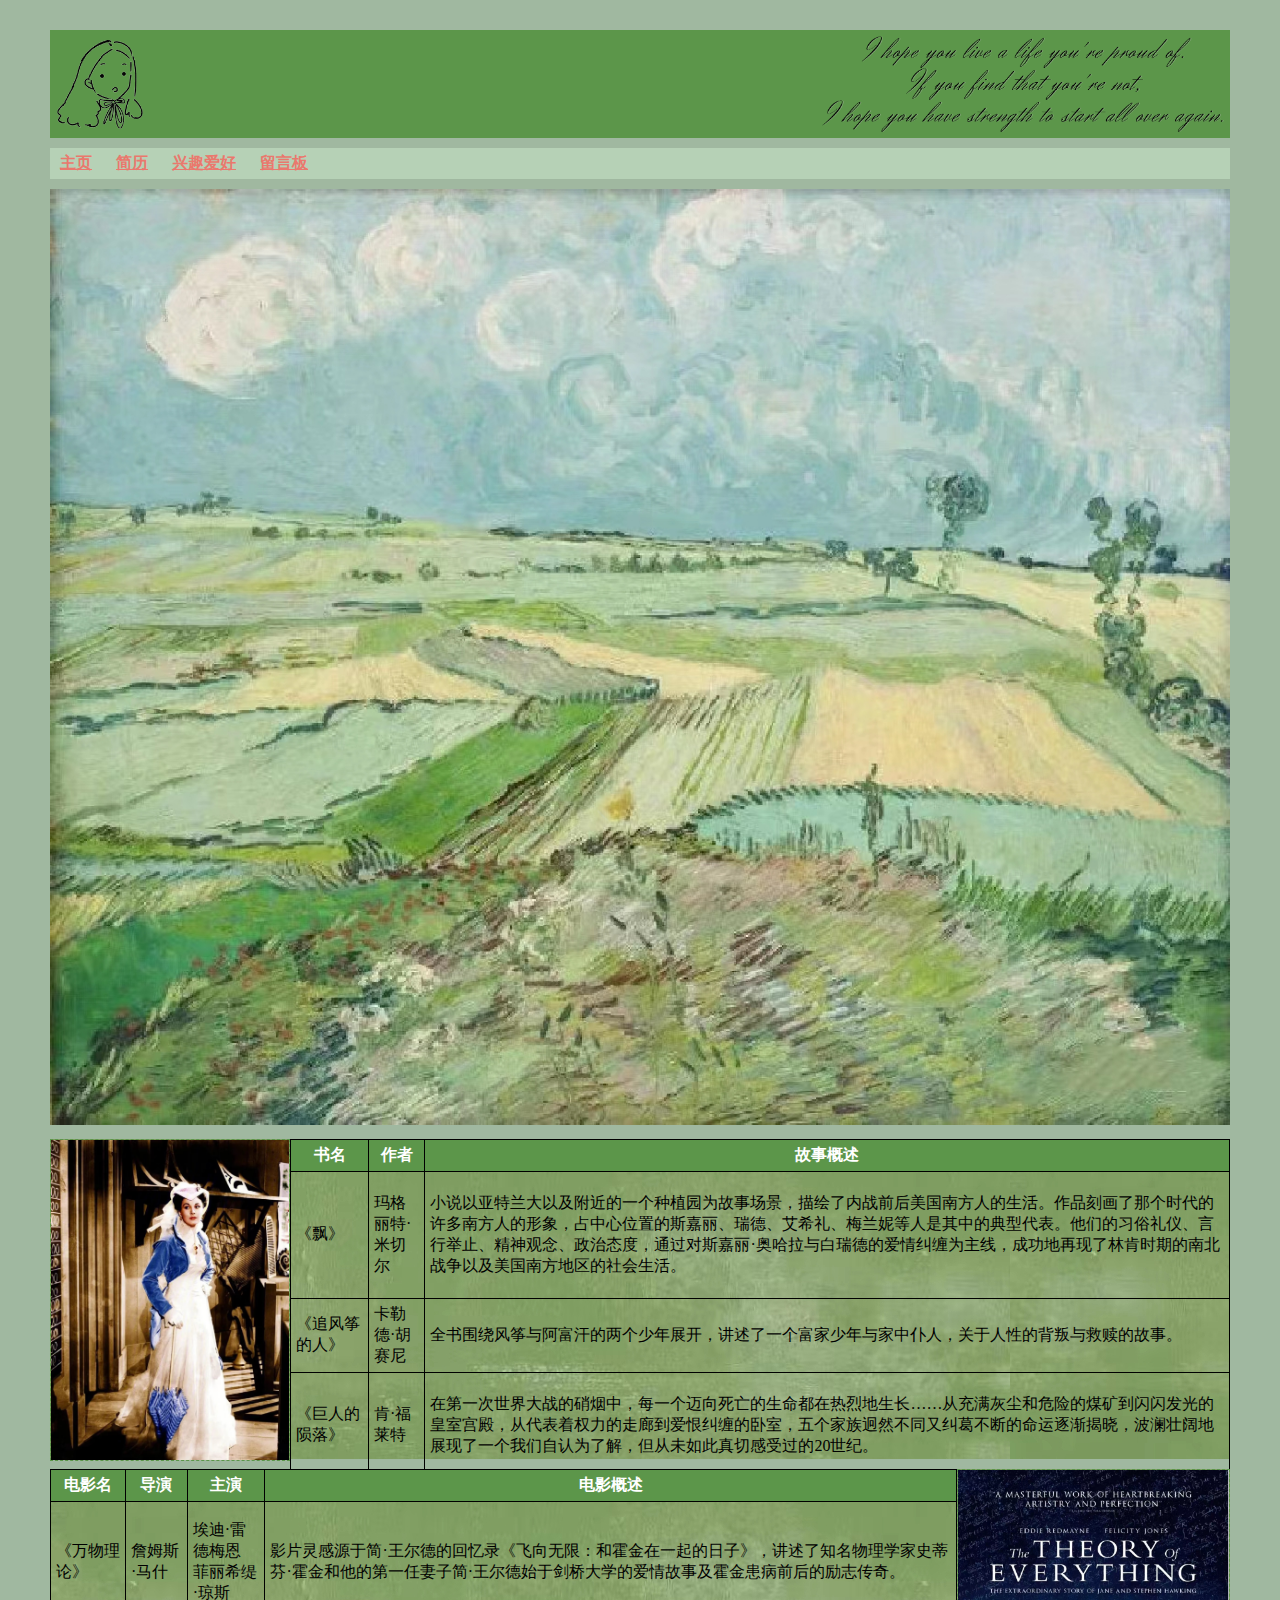
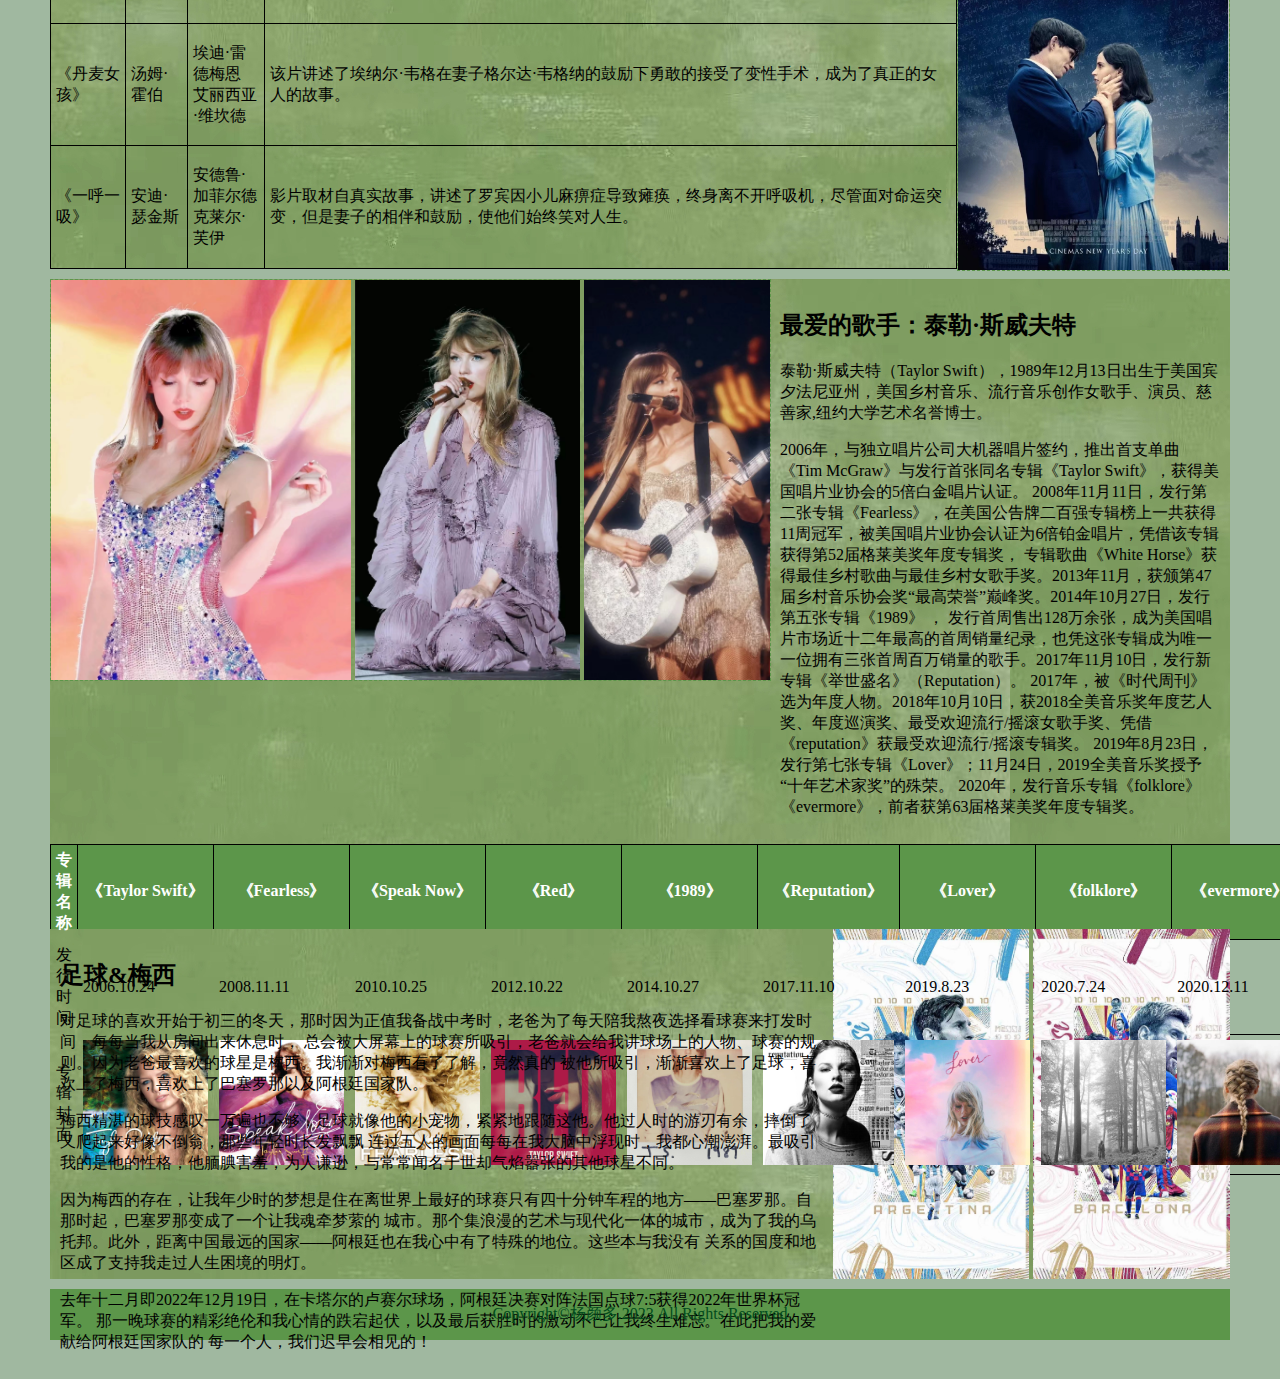
<file: hobbies.html>
<!DOCTYPE html>
<html lang="en">
<head>
    <meta charset="UTF-8">
    <meta http-equiv="X-UA-Compatible" content="IE=edge">
    <meta name="viewport" content="width=device-width, initial-scale=1.0">
    <title>兴趣爱好</title>
    <link rel="stylesheet" href="./CSS/hobbies.css">
</head>
<body>
    <!-- 可以通过左边的大纲视图查看文档结构，选择按位置查看 -->
    <!-- 页眉区header,用html5 -->
    <header class="top">
        <img id="headerlogo" src="./images/headerlogo.png" 
        alt="little girl image">
        <!-- 这是页眉区左边的那个小女孩头像 -->
        <img id="headerslogan" src="./images/headersloganblack.png"
        alt="a sentence from a movie">
        <!-- 这是页眉区右边那个名言的图片 -->
    </header>
    <!-- end of header -->
    <nav><!-- 导航区 -->
        <ul>
        <!-- 使用无序列表元素来放置导航文字 -->
            <li><a href="./index.html">主页</a></li>
            <li><a href="./resume.html">简历</a></li>
            <li><a href="./hobbies.html">兴趣爱好</a></li>
            <li><a href="./messageBoard.html">留言板</a></li>
        </ul>
    </nav>
    <!-- end of nav -->
    <div id="container1">
        <!-- 1号内容区container1,用来放艺术画作 -->
        <img id="cont1" src="./images/plain.jpg" alt="梵高的田野画作">
    </div>
    <!-- end of container1 -->
    <div id="container2">
        <!-- 2号内容区container2,有关喜欢的书。内部有两个子盒子，一个用来放图片，一个用来放表格 -->
        <section id="cont2_1">
            <img id="cont2" src="./images/斯嘉丽.jpg" alt="飘中的斯嘉丽">
        </section>
        <!-- end of cont2_1 -->
        <div id="cont2_2">
            <table id="cont2">
                <thead>
                    <th>书名</th>
                    <th>作者</th>
                    <th>故事概述</th>
                </thead>
                <tbody>
                    <tr>
                        <td>《飘》</td>
                        <td>玛格丽特·米切尔</td>
                        <td><p>小说以亚特兰大以及附近的一个种植园为故事场景，描绘了内战前后美国南方人的生活。作品刻画了那个时代的许多南方人的形象，占中心位置的斯嘉丽、瑞德、艾希礼、梅兰妮等人是其中的典型代表。他们的习俗礼仪、言行举止、精神观念、政治态度，通过对斯嘉丽·奥哈拉与白瑞德的爱情纠缠为主线，成功地再现了林肯时期的南北战争以及美国南方地区的社会生活。</p></td>
                    </tr>
                    <tr>
                        <td>《追风筝的人》</td>
                        <td>卡勒德·胡赛尼</td>
                        <td><p>全书围绕风筝与阿富汗的两个少年展开，讲述了一个富家少年与家中仆人，关于人性的背叛与救赎的故事。</p></td>
                    </tr>
                    <tr>
                        <td>《巨人的陨落》</td>
                        <td>肯·福莱特</td>
                        <td><p>在第一次世界大战的硝烟中，每一个迈向死亡的生命都在热烈地生长……从充满灰尘和危险的煤矿到闪闪发光的皇室宫殿，从代表着权力的走廊到爱恨纠缠的卧室，五个家族迥然不同又纠葛不断的命运逐渐揭晓，波澜壮阔地展现了一个我们自认为了解，但从未如此真切感受过的20世纪。</p></td>
                    </tr>
                </tbody>
            </table>
        </div>
        <!-- end of cont2_2 -->
    </div>
    <!-- end of container2 -->
    <div id="container3">
        <!-- 3号内容区container3,用来放喜欢的电影。内部有两个子盒子，一个用来放图片，一个用来放表格 -->
        <section id="cont3_2">
            <img id="cont3" src="./images/万物理论.jpg" alt="万物理论海报">
        </section>
        <!-- end of cont3_2 -->
        <div id="cont3_1">
            <table id="cont3">
                <thead>
                    <th>电影名</th>
                    <th>导演</th>
                    <th>主演</th>
                    <th>电影概述</th>
                </thead>
                <tbody>
                    <tr>
                        <td>《万物理论》</td>
                        <td>詹姆斯·马什</td>
                        <td>埃迪·雷德梅恩<br>菲丽希缇·琼斯</td>
                        <td><p>影片灵感源于简·王尔德的回忆录《飞向无限：和霍金在一起的日子》，讲述了知名物理学家史蒂芬·霍金和他的第一任妻子简·王尔德始于剑桥大学的爱情故事及霍金患病前后的励志传奇。</p></td>
                    </tr>
                    <tr>
                        <td>《丹麦女孩》</td>
                        <td>汤姆·霍伯</td>
                        <td>埃迪·雷德梅恩<br>艾丽西亚·维坎德</td>
                        <td><p>该片讲述了埃纳尔·韦格在妻子格尔达·韦格纳的鼓励下勇敢的接受了变性手术，成为了真正的女人的故事。</p></td>
                    </tr>
                    <tr>
                        <td>《一呼一吸》</td>
                        <td>安迪·瑟金斯</td>
                        <td>安德鲁·加菲尔德<br>克莱尔·芙伊</td>
                        <td><p>影片取材自真实故事，讲述了罗宾因小儿麻痹症导致瘫痪，终身离不开呼吸机，尽管面对命运突变，但是妻子的相伴和鼓励，使他们始终笑对人生。</p></td>
                    </tr>
                </tbody>
            </table>
        </div>
        <!-- end of cont3_! -->
    </div>
    <!-- end of container3 -->
    <div id="container4">
        <!-- 4号区域，用来放喜好的歌手。内部有两个子盒子和一个表格，一个用来放图片，一个用来写介绍文字 -->
        <section id="cont4_1">
            <img src="./images/ts1.jpg" alt="" class="cont4">
            <img src="./images/ts2.jpg" alt="" class="cont4">
            <img src="./images/ts3.jpg" alt="" class="cont4">
        </section>
        <!-- end of cont4_1 -->
        <section id="cont4_2">
            <article>
                <h2>最爱的歌手：泰勒·斯威夫特</h2>
                <p>泰勒·斯威夫特（Taylor Swift），1989年12月13日出生于美国宾夕法尼亚州，美国乡村音乐、流行音乐创作女歌手、演员、慈善家,纽约大学艺术名誉博士。</p>
                <p>
                    2006年，与独立唱片公司大机器唱片签约，推出首支单曲《Tim McGraw》与发行首张同名专辑《Taylor Swift》，获得美国唱片业协会的5倍白金唱片认证。
                    2008年11月11日，发行第二张专辑《Fearless》，在美国公告牌二百强专辑榜上一共获得11周冠军，被美国唱片业协会认证为6倍铂金唱片，凭借该专辑获得第52届格莱美奖年度专辑奖，
                    专辑歌曲《White Horse》获得最佳乡村歌曲与最佳乡村女歌手奖。2013年11月，获颁第47届乡村音乐协会奖“最高荣誉”巅峰奖。2014年10月27日，发行第五张专辑《1989》 ，
                    发行首周售出128万余张，成为美国唱片市场近十二年最高的首周销量纪录，也凭这张专辑成为唯一一位拥有三张首周百万销量的歌手。2017年11月10日，发行新专辑《举世盛名》（Reputation）。
                    2017年，被《时代周刊》选为年度人物。2018年10月10日，获2018全美音乐奖年度艺人奖、年度巡演奖、最受欢迎流行/摇滚女歌手奖、凭借《reputation》获最受欢迎流行/摇滚专辑奖。
                    2019年8月23日，发行第七张专辑《Lover》；11月24日，2019全美音乐奖授予“十年艺术家奖”的殊荣。
                    2020年，发行音乐专辑《folklore》《evermore》，前者获第63届格莱美奖年度专辑奖。
                </p>
            </article>
        </section>
        <!-- end of cont4_2 -->
        <table id="cont4">
            <thead>
                <th>专辑名称</th>
                <th>《Taylor Swift》</th>
                <th>《Fearless》</th>
                <th>《Speak Now》</th>
                <th>《Red》</th>
                <th>《1989》</th>
                <th>《Reputation》</th>
                <th>《Lover》</th>
                <th>《folklore》</th>
                <th>《evermore》</th>
                <th>《midnights》</th>
            </thead>
            <tbody>
                <tr>
                    <td>发行时间</td>
                    <td>2006.10.24</td>
                    <td>2008.11.11</td>
                    <td>2010.10.25</td>
                    <td>2012.10.22</td>
                    <td>2014.10.27</td>
                    <td>2017.11.10</td>
                    <td>2019.8.23</td>
                    <td>2020.7.24</td>
                    <td>2020.12.11</td>
                    <td>2022.10.21</td>
                </tr>
                <tr>
                    <td>专辑封面</td>
                    <td><img class="cont4_2" src="./images/taylorswift.jpg" alt=""></td>
                    <td><img class="cont4_2" src="./images/speaknow.jpg" alt=""></td>
                    <td><img class="cont4_2" src="./images/fearless.jpg" alt=""></td>
                    <td><img class="cont4_2" src="./images/red.jpg" alt=""></td>
                    <td><img class="cont4_2" src="./images/1989.jpg" alt=""></td>
                    <td><img class="cont4_2" src="./images/reputation.jpg" alt=""></td>
                    <td><img class="cont4_2" src="./images/lover.jpg" alt=""></td>
                    <td><img class="cont4_2" src="./images/folklore.jpg" alt=""></td>
                    <td><img class="cont4_2" src="./images/evermore.jpg" alt=""></td>
                    <td><img class="cont4_2" src="./images/midnights.jpg" alt=""></td>
                </tr>
            </tbody>
        </table>
    </div>
    <!-- end of container4 -->
    <div id="container5">
        <!-- 5号区域，用来放足球。其中有两个子盒子，一个用来放图片，一个用来放文字 -->
        <section id="cont5_1">
            <img class="cont5" src="./images/MessiArgentina.jpg" alt="阿根廷队的梅西">
            <img class="cont5" src="./images/Messibarca.jpg" alt="巴塞罗那队的梅西">
        </section>
        <!-- end of cont5_1 -->
        <section id="cont5_2">
            <h2>足球&梅西</h2>
            <p>
                对足球的喜欢开始于初三的冬天，那时因为正值我备战中考时，老爸为了每天陪我熬夜选择看球赛来打发时间，每每当我从房间出来休息时，
                总会被大屏幕上的球赛所吸引，老爸就会给我讲球场上的人物、球赛的规则。因为老爸最喜欢的球星是梅西。我渐渐对梅西有了了解，竟然真的
                被他所吸引，渐渐喜欢上了足球，喜欢上了梅西，喜欢上了巴塞罗那以及阿根廷国家队。
            </p>
            <p>
                梅西精湛的球技感叹一万遍也不够，足球就像他的小宠物，紧紧地跟随这他。他过人时的游刃有余，摔倒了又爬起来好像不倒翁，那些年轻时长发飘飘
                连过五人的画面每每在我大脑中浮现时，我都心潮澎湃。最吸引我的是他的性格，他腼腆害羞，为人谦逊，与常常闻名于世却气焰嚣张的其他球星不同。
            </p>
            <p>
                因为梅西的存在，让我年少时的梦想是住在离世界上最好的球赛只有四十分钟车程的地方——巴塞罗那。自那时起，巴塞罗那变成了一个让我魂牵梦萦的
                城市。那个集浪漫的艺术与现代化一体的城市，成为了我的乌托邦。此外，距离中国最远的国家——阿根廷也在我心中有了特殊的地位。这些本与我没有
                关系的国度和地区成了支持我走过人生困境的明灯。
            </p>
            <p>
                去年十二月即2022年12月19日，在卡塔尔的卢赛尔球场，阿根廷决赛对阵法国点球7:5获得2022年世界杯冠军。
                那一晚球赛的精彩绝伦和我心情的跌宕起伏，以及最后获胜时的激动不已让我终生难忘。在此把我的爱献给阿根廷国家队的
                每一个人，我们迟早会相见的！
            </p>
        </section>
        <!-- end of cont5_2 -->
    </div>
    <!-- end of contaienr5 -->
    <footer>
        Copyright&copy;杨颜多.2023 All Rights Reserved
    </footer>
    <!-- end of footer -->
</body>
</html>
</file>
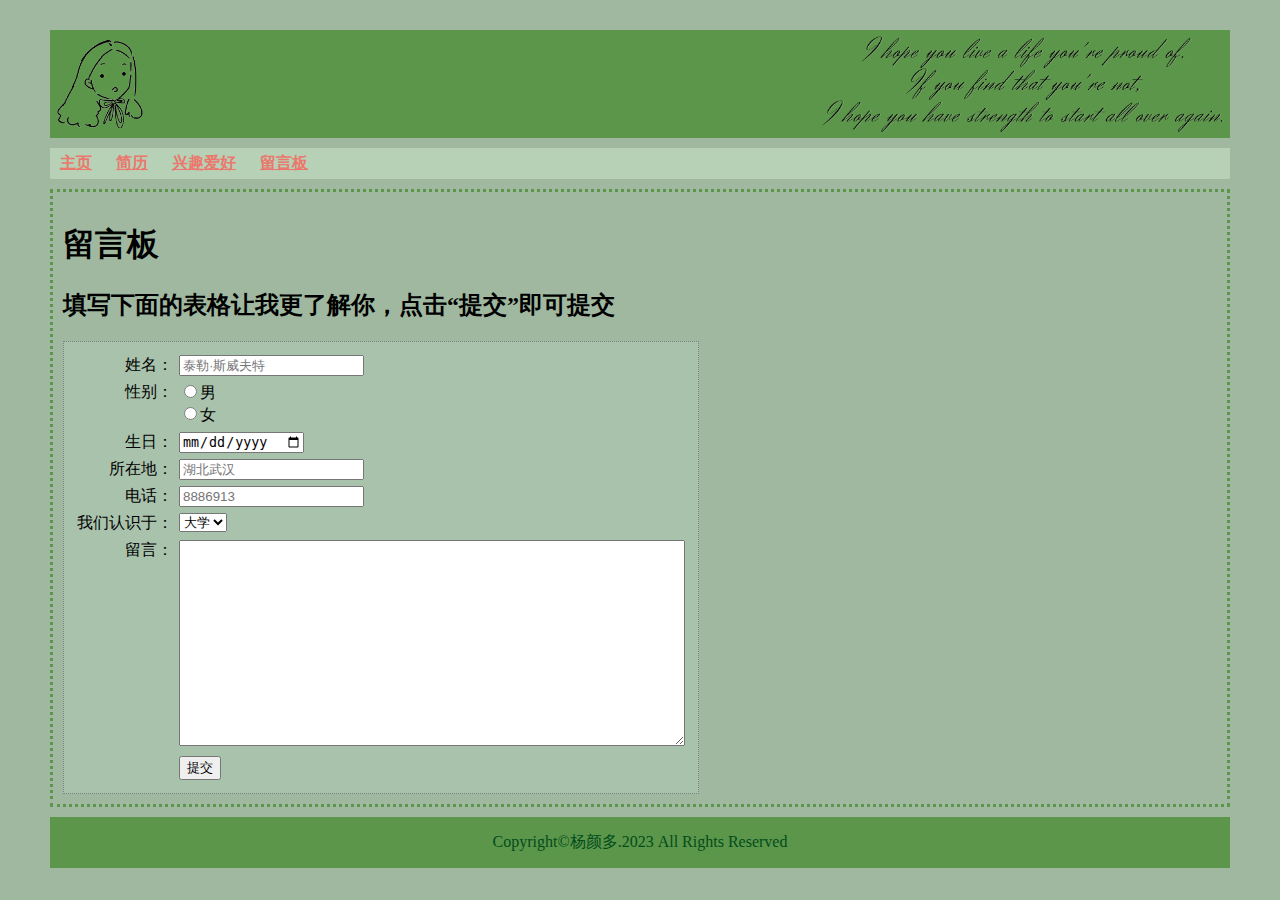
<file: messageBoard.html>
<!DOCTYPE html>
<html lang="en">
<head>
    <meta charset="UTF-8">
    <meta http-equiv="X-UA-Compatible" content="IE=edge">
    <meta name="viewport" content="width=device-width, initial-scale=1.0">
    <title>留言板</title>
    <link rel="stylesheet" href="./CSS/messageBoard.css">
</head>
<body>
    <!-- 可以通过左边的大纲视图查看文档结构，选择按位置查看 -->
    <!-- 页眉区header,用html5 -->
    <header class="top">
        <img id="headerlogo" src="./images/headerlogo.png" 
        alt="little girl image">
        <!-- 这是页眉区左边的那个小女孩头像 -->
        <img id="headerslogan" src="./images/headersloganblack.png"
        alt="a sentence from a movie">
        <!-- 这是页眉区右边那个名言的图片 -->
    </header>
    <!-- end of header -->
    <nav><!-- 导航区 -->
        <ul>
            <li><a href="./index.html">主页</a></li>
            <li><a href="./resume.html">简历</a></li>
            <li><a href="./hobbies.html">兴趣爱好</a></li>
            <li><a href="./messageBoard.html">留言板</a></li>
        </ul>
    </nav>
    <!-- end of nav -->
    <div id="main">
        <!-- 主区域main,里面主要是由一个表单 -->
        <h1>留言板</h1>
        <h2>填写下面的表格让我更了解你，点击“提交”即可提交</h2>
        <form action="" method="post">
            <div class="tableRow">
                <p>姓名：</p>
                <p> <input type="text" name="name" value="" placeholder="泰勒·斯威夫特" required> </p>
            </div>
            <div class="tableRow">
                <p>性别：</p>
                <p>
                    <input type="radio" name="sex" id="sex">男<br>
                    <input type="radio" name="sex" id="sex">女
                </p>
            </div>
            <div class="tableRow">
                <p>生日：</p>
                <p><input type="date" name="birthday" id="birthday"></p>
            </div>
            <div class="tableRow">
                <p>所在地：</p>
                <p><input type="text" name="location" id="location" placeholder="湖北武汉"></p>
            </div>
            <div class="tableRow">
                <p>电话：</p>
                <p><input type="tel" name="phoneNumber" id="phoneNumber" placeholder="8886913"></p>
            </div>
            <div class="tableRow">
                <p>我们认识于：</p>
                <p>
                    <select name="where we first met">
                        <option value="colleage">大学</option>
                        <option value="highschool">高中</option>
                        <option value="mmiddleschool">初中</option>
                        <option value="primaryschool">小学</option>
                    </select>
                </p>
            </div>
            <div class="tableRow">
                <p>留言：</p>
                <p><textarea name="comments"></textarea></p>
            </div>
            <div class="tableRow">
                <p></p>
                <p> <input type="submit" value="提交"> </p>
            </div>
        </form>
        <!-- end of form -->
    </div>
    <!-- end of main -->
    <footer>
        Copyright&copy;杨颜多.2023 All Rights Reserved
    </footer>
    <!-- end of footer -->
</body>
</html>
</file>
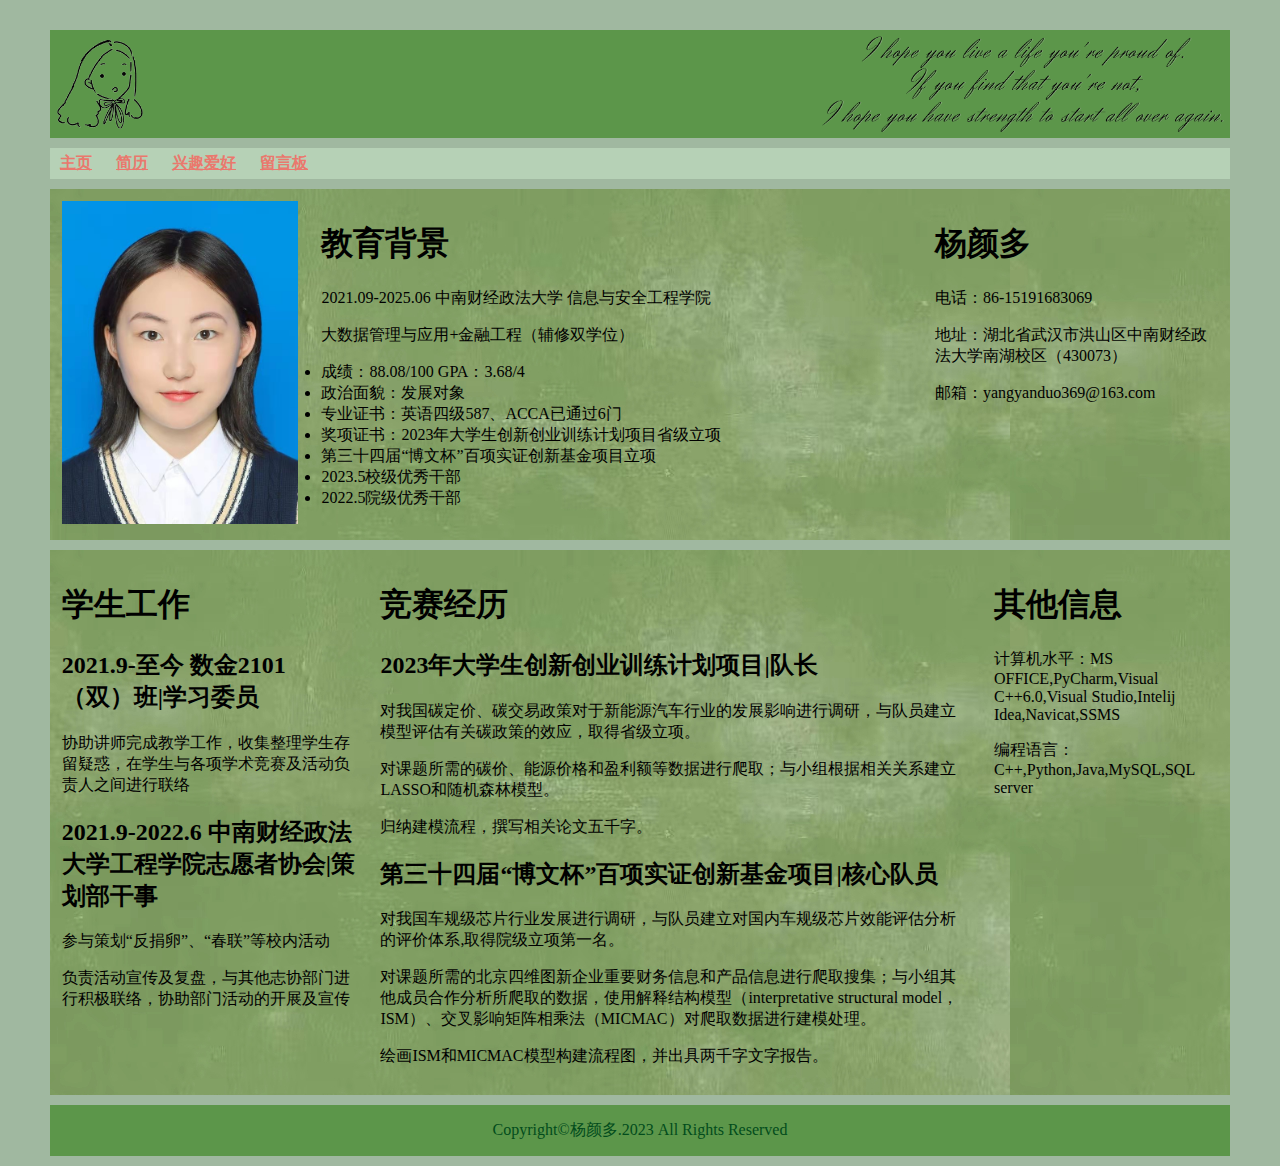
<file: resume.html>
<!DOCTYPE html>
<html lang="en">
<head>
    <meta charset="UTF-8">
    <meta http-equiv="X-UA-Compatible" content="IE=edge">
    <meta name="viewport" content="width=device-width, initial-scale=1.0">
    <title>简历</title>
    <link rel="stylesheet" href="./CSS/resume.css">
</head>
<body>
    <!-- 可以通过左边的大纲视图查看文档结构，选择按位置查看 -->
    <!-- 页眉区header,用html5 -->
    <header class="top">
        <img id="headerlogo" src="./images/headerlogo.png" 
        alt="little girl image">
        <!-- 这是页眉区左边的那个小女孩头像 -->
        <img id="headerslogan" src="./images/headersloganblack.png"
        alt="a sentence from a movie">
        <!-- 这是页眉区右边那个名言的图片 -->
    </header>
    <!-- end of header -->
    <nav><!-- 导航 -->
        <ul><!-- 使用无序列表元素来放置导航文字 -->
            <li><a href="./index.html">主页</a></li>
            <li><a href="./resume.html">简历</a></li>
            <li><a href="./hobbies.html">兴趣爱好</a></li>
            <li><a href="./messageBoard.html">留言板</a></li>
        </ul>
    </nav>
    <!-- end of nav -->
    <div id="container1">
        <!-- 1号区域，里面以表格的方式展示三个字盒子，分别用来放照片、个人基础信息和教育背景信息 -->
        <div class="containerRow">
            <div id="container1_1">
                <img id="yyd" src="./images/yyd.jpg" alt="证件照">
            </div>
            <!-- end of container1_1 -->
            <div id="container1_2">
                <h1>教育背景</h1>
                <p>2021.09-2025.06   中南财经政法大学 信息与安全工程学院 </p>
                <p>大数据管理与应用+金融工程（辅修双学位）</p>
                <li>成绩：88.08/100 GPA：3.68/4</li>
                <li>政治面貌：发展对象</li>
                <li>专业证书：英语四级587、ACCA已通过6门</li>
                <li>奖项证书：2023年大学生创新创业训练计划项目省级立项</li>
                <li>第三十四届“博文杯”百项实证创新基金项目立项</li>
                <li>2023.5校级优秀干部</li>
                <li>2022.5院级优秀干部</li>
            </div>
            <!-- end of container1_2 -->
            <div id="container1_3">
                <h1>杨颜多</h1>
                <p>电话：86-15191683069</p>
                <p>地址：湖北省武汉市洪山区中南财经政法大学南湖校区（430073）</p>
                <p>邮箱：yangyanduo369@163.com</p>
            </div>
            <!-- end of container1_3 -->
        </div>
        <!-- end of containerRow -->
    </div>
    <div id="container2">
        <!-- 2号区域container2,里面以表格的方式展示三个字盒子，分别用来放学生工作、竞赛经历和其他信息 -->
        <div class="containerRow">
            <div id="container2_1">
                <h1>学生工作</h1>
                <h2>2021.9-至今   数金2101（双）班|学习委员</h2>
                <p>协助讲师完成教学工作，收集整理学生存留疑惑，在学生与各项学术竞赛及活动负责人之间进行联络</p>
                <h2>2021.9-2022.6   中南财经政法大学工程学院志愿者协会|策划部干事</h2>
                <p>参与策划“反捐卵”、“春联”等校内活动</p>
                <p>负责活动宣传及复盘，与其他志协部门进行积极联络，协助部门活动的开展及宣传</p>
            </div>
            <!-- end of container2_1 -->
            <div id="container2_2">
                <h1>竞赛经历</h1>
                <h2>2023年大学生创新创业训练计划项目|队长</h2>
                <p>对我国碳定价、碳交易政策对于新能源汽车行业的发展影响进行调研，与队员建立模型评估有关碳政策的效应，取得省级立项。</p>
                <p>对课题所需的碳价、能源价格和盈利额等数据进行爬取；与小组根据相关关系建立LASSO和随机森林模型。</p>
                <p>归纳建模流程，撰写相关论文五千字。</p>
                <h2>第三十四届“博文杯”百项实证创新基金项目|核心队员</h2>
                <p>对我国车规级芯片行业发展进行调研，与队员建立对国内车规级芯片效能评估分析的评价体系,取得院级立项第一名。</p>
                <p>对课题所需的北京四维图新企业重要财务信息和产品信息进行爬取搜集；与小组其他成员合作分析所爬取的数据，使用解释结构模型（interpretative structural model，ISM）、交叉影响矩阵相乘法（MICMAC）对爬取数据进行建模处理。</p>
                <p>绘画ISM和MICMAC模型构建流程图，并出具两千字文字报告。</p>
            </div>
            <!-- end of container2_2 -->
            <div id="container2_3">
                <h1>其他信息</h1>
                <p>计算机水平：MS OFFICE,PyCharm,Visual C++6.0,Visual Studio,Intelij Idea,Navicat,SSMS</p>
                <p>编程语言：C++,Python,Java,MySQL,SQL server</p>
            </div>
            <!-- end of container2_3 -->
        </div>
        <!-- end of containerRow -->
    </div>
    <!-- end of container2 -->
    <footer>
        Copyright&copy;杨颜多.2023 All Rights Reserved
    </footer>
    <!-- end of footer -->
</body>
</html>
</file>
<file: CSS/hobbies.css>
body {
    background-color: #a0b8a0;
    /* 页面背景为浅绿色 */
    font-family: Georgia, 'Times New Roman', Times, serif;
    /* 字体按从左到右按浏览器有的选择 */
    font-size: normal;
    /* 字体大小为正常 */
    margin: 0px;
    /* 设置整个页面没有外边距 */
}
header {
    background-color: #5c964a;
    margin: 30px 50px 0px 50px;
    /* 设置左右外边距为50px, 后面的每个盒子左右边距也为50px；
    上外边距为50px,下外边距为0px，因为下面元素nav的上边距为10px,
    根据两个元素之间间距选择最大的外边距原则，header和nav的间距为10px*/
    height: 108px;
    /* header盒子高度为108px */
}
header.top img#headerlogo {
    height: 108px;
    /* 设置图片的高度为108px,与父盒子高度相同 */
}
header.top img#headerslogan {
    height: 108px;
    /* 设置图片的高度为108px,与父盒子高度相同 */
    float: right;
    /* 让该图片浮动到最右边 */
}
nav{
    background-color: #b6d1b6;
    margin: 10px 50px 10px 50px;
    /* 设置该导航模块左右外边距为50px，上下边距为10px */
} 

nav ul {
    margin: 0px;/* 紧贴放在nav元素中 */
    list-style-type: none;/* 将列表项的项目符号设置为没有 */
    padding: 5px 0px 5px 0px;
    /* 上下内边距为5px,左右无内边距 */
}
nav ul li {
    display: inline;
    /* 将其变为内联元素，即元素不换行，在一行中展示 */
    padding: 5px 10px 5px 10px;
    /* 内边距为上下5px,左右10px */
}

nav ul li a:link,nav ul li a:visited {
    /* 这里使用伪类 */
    color: #ea786d;
    /* 将尚未点击的和已访问过的连接都设置为粉色 */
    font-weight: bold;
    /* 加黑字体，bold相当于字体700 */
}

div#container1 {
    margin: 10px 50px;
    /* 上下外边距为10px,左右外边距为50px */
}
img#cont1 {
    width: 100%;
    /* 宽度与父辈相等 */
}
div#container2 {
    margin: 10px 50px;
    /* 上下外边距为10px,左右外边距为50px */
    background-image: url(../images/background.jpg);
    height: 320px;
}
section#cont2_1 {
    float: left;
    /* 该盒子浮动到父盒子的左侧 */
    display: table-cell;
    /* 作为表格单元格显示 */
    vertical-align: middle;
    /* 设置相对父元素在垂直方向对齐 */
    border: 1px dashed #5c964a;
    /* 边框宽度为1px,虚线，绿色 */
    height: 320px;
}
img#cont2 {
    height: 320px;
}
table#cont2 {
    border-collapse: collapse;
    /* 让相邻的单元格共用一条边框 */
    height: 320px;
}
table#cont2 th,table#cont2 td {
    border: 1px solid black;
    padding: 5px;
    /* 将所有单元格的边框设为1px，实线，黑色；内边距为5px */
}
table#cont2 th{
    background-color: #5c964a;
    color: white;
    /* 标题行设置为绿色背景，白色字体 */
}

div#container3 {
    margin: 10px 50px;
    background-image: url(../images/background.jpg);
    height: 400px;
}
section#cont3_2 {
    float: right;
    /* 图片浮动至父盒子右侧 */
    display: table-cell;
    /* 作为表格单元格显示 */
    vertical-align: middle;
    /* 设置相对父元素在垂直方向对齐 */
    border: 1px dashed #5c964a;
    /* 边框宽度为1px,虚线，绿色 */
    height: 400px;
}
img#cont3 {
    height: 400px;
}
table#cont3 {
    border-collapse: collapse;
    /* 让相邻的单元格共用一条边框 */
    height: 400px;
}
table#cont3 th,table#cont3 td {
    border: 1px solid black;
    padding: 5px;
    /* 将所有单元格的边框设为1px，实线，黑色；内边距为5px */
}
table#cont3 th{
    background-color: #5c964a;
    color: white;
    /* 标题行设置为绿色背景，白色字体 */
}
div#container4 {
    margin: 10px 50px;
    background-image: url(../images/background.jpg);
    height: 640px;
}
section#cont4_1 {
    float: left;
    /* 图片浮动至父盒子左侧 */
    display: table-cell;
    /* 作为表格单元格显示 */
    vertical-align: middle;
    /* 设置相对父元素在垂直方向对齐 */
    border: 1px dashed #5c964a;
    /* 边框宽度为1px,虚线，绿色 */
    height: 400px;
}
section#cont4_2 {
    padding: 10px;
    margin-left: 720px;
    /* 给div#cont4_1留出位置 */
}
img.cont4 {
    height: 400px;
}
table#cont4 {
    border-collapse: collapse;
    /* 让相邻的单元格共用一条边框 */
    height: 200px;
}
table#cont4 th,table#cont4 td {
    border: 1px solid black;
    padding: 5px;
    /* 将所有单元格的边框设为1px，实线，黑色；内边距为5px */
}
table#cont4 th{
    background-color: #5c964a;
    color: white;
    /* 标题行设置为绿色背景，白色字体 */
}
img.cont4_2 {
    height: 125px;
}
div#container5 {
    margin: 10px 50px;
    background-image: url(../images/background.jpg);
    height: 350px;
}
section#cont5_1 {
    float: right;
    /* 浮动至父类盒子的右侧 */
}
img.cont5 {
    height: 350px;
}
section#cont5_2 {
    padding: 10px;
    margin-right: 393px;
    /* 右侧两个图片总共月393px宽，因此设置此外边距 */
}
footer {
    background-color: #5c964a;
    color: #024c1c;
    text-align: center;
    padding: 15px;
    margin: 0px 50px 10px 50px;
}
</file>
<file: CSS/messageBoard.css>
body {
    background-color: #a0b8a0;
    /* 页面背景为浅绿色 */
    font-family: Georgia, 'Times New Roman', Times, serif;
    /* 字体按从左到右按浏览器有的选择 */
    font-size: normal;
    /* 字体大小为正常 */
    margin: 0px;
    /* 设置整个页面没有外边距 */
}
header {
    background-color: #5c964a;
    margin: 30px 50px 0px 50px;
    /* 设置左右外边距为50px, 后面的每个盒子左右边距也为50px；
    上外边距为50px,下外边距为0px，因为下面元素nav的上边距为10px,
    根据两个元素之间间距选择最大的外边距原则，header和nav的间距为10px*/
    height: 108px;
    /* header盒子高度为108px */
}
header.top img#headerlogo {
    height: 108px;
    /* 设置图片的高度为108px,与父盒子高度相同 */
}
header.top img#headerslogan {
    height: 108px;
    /* 设置图片的高度为108px,与父盒子高度相同 */
    float: right;
    /* 让该图片浮动到最右边 */
}
nav{
    background-color: #b6d1b6;
    margin: 10px 50px 10px 50px;
    /* 设置该导航模块左右外边距为50px，上下边距为10px */
} 

nav ul {
    margin: 0px;/* 紧贴放在nav元素中 */
    list-style-type: none;/* 列表不显示任何符号和标志 */
    padding: 5px 0px 5px 0px;
    /* 上下内边距为5px,左右无内边距 */
}
nav ul li {
    display: inline;
    /* 将其变为内联元素，即元素不换行，在一行中展示 */
    padding: 5px 10px 5px 10px;
    /* 内边距为上下5px,左右10px */
}

nav ul li a:link,nav ul li a:visited {
    /* 这里使用伪类 */
    color: #ea786d;
    /* 将尚未点击的和已访问过的连接都设置为粉色 */
    font-weight: bold;
    /* 加黑字体，bold相当于字体700 */
}

div#main {
    margin: 10px 50px;
    border: #5c964a dotted;
    padding: 10px;
}

form {
	display: table;
    /* 作为块级表格显示 */ 
	padding: 10px;
	border: thin dotted #7e7e7e;
	background-color: #a9c2ac;
}

form textarea {
	width: 500px;
	height: 200px;
    /* 设置留言区域宽500px,长200px */
}

div.tableRow {
	display: table-row;
    /* 作为表格行显示 */
}

div.tableRow p {
	display: table-cell;
    /* 作为表格单元格显示 */
	vertical-align: top;
    /* 设置相对父元素在垂直方向对齐 */
	padding: 3px;
}
div.tableRow p:first-child {
	/* p:first-child伪类：选择第一个子元素 */
	text-align: right;
}
p.heading {
	font-weight: bold;
}
footer {
    background-color: #5c964a;
    color: #024c1c;
    text-align: center;
    padding: 15px;
    margin: 0px 50px 10px 50px;
}
</file>
<file: CSS/resume.css>
body {
    background-color: #a0b8a0;
    /* 页面背景为浅绿色 */
    font-family: Georgia, 'Times New Roman', Times, serif;
    /* 字体按从左到右按浏览器有的选择 */
    font-size: normal;
    /* 字体大小为正常 */
    margin: 0px;
    /* 设置整个页面没有外边距 */
}
header {
    background-color: #5c964a;
    margin: 30px 50px 0px 50px;
    /* 设置左右外边距为50px, 后面的每个盒子左右边距也为50px；
    上外边距为50px,下外边距为0px，因为下面元素nav的上边距为10px,
    根据两个元素之间间距选择最大的外边距原则，header和nav的间距为10px*/
    height: 108px;
    /* header盒子高度为108px */
}
header.top img#headerlogo {
    height: 108px;
    /* 设置图片的高度为108px,与父盒子高度相同 */
}
header.top img#headerslogan {
    height: 108px;
    /* 设置图片的高度为108px,与父盒子高度相同 */
    float: right;
    /* 让该图片浮动到最右边 */
}
nav{
    background-color: #b6d1b6;
    margin: 10px 50px 10px 50px;
    /* 设置该导航模块左右外边距为50px，上下边距为10px */
} 

nav ul {
    margin: 0px;/* 紧贴放在nav元素中 */
    list-style-type: none;/* 将列表项的项目符号设置为没有 */
    padding: 5px 0px 5px 0px;
    /* 上下内边距为5px,左右无内边距 */
}
nav ul li {
    display: inline;
    /* 将其变为内联元素，即元素不换行，在一行中展示 */
    padding: 5px 10px 5px 10px;
    /* 内边距为上下5px,左右10px */
}

nav ul li a:link,nav ul li a:visited {
    /* 这里使用伪类 */
    color: #ea786d;
    /* 将尚未点击的和已访问过的连接都设置为粉色 */
    font-weight: bold;
    /* 加黑字体，bold相当于字体700 */
}
div#container1 {
    display: table;
    /* 作为块级表格显示 */ 
    margin: 10px 50px;
    background-image: url(../images/background.jpg);
}
div.containerRow{
    width: 100%;
    display: table-row;
    /* 作为表格行显示 */
}
div#container1 div.containerRow div#container1_1{
    float: left;
    width: 20%;
    display: table-cell;
    /* 作为表格单元格显示 */
    padding: 1%;
    /* 内边距设置为父类宽度的1% */
}
img#yyd {
    width: 100%;
}
div#container1 div.containerRow div#container1_2{
    float: left;
    width: 50%;
    display: table-cell;
    /* 作为表格单元格显示 */
    padding: 1%;
    /* 内边距设置为父类宽度的1% */
}
div#container1 div.containerRow div#container1_3{
    float: right;
    width: 24%;
    display: table-cell;
    /* 作为表格单元格显示 */
    padding: 1%;
    /* 内边距设置为父类宽度的1% */
}
div#container2 {
    margin: 10px 50px;
    background-image: url(../images/background.jpg);
    display: table;
}
div#container2 div.containerRow div#container2_1{
    float: left;
    width: 25%;
    height: 100%;
    display: table-cell;
    /* 作为表格单元格显示 */
    padding: 1%;
    /* 内边距设置为父类宽度的1% */
}
div#container2 div.containerRow div#container2_2{
    float: left;
    width: 50%;
    height: 100%;
    display: table-cell;
    /* 作为表格单元格显示 */
    padding: 1%;
    /* 内边距设置为父类宽度的1% */
}
div#container2 div.containerRow div#container2_3{
    float: right;
    width: 19%;
    height: 100%;
    display: table-cell;
    padding: 1%;
    /* 内边距设置为父类宽度的1% */
}
footer {
    background-color: #5c964a;
    color: #024c1c;
    text-align: center;
    padding: 15px;
    margin: 0px 50px 10px 50px;
    clear: both;
    /* 在左右侧均不允许浮动元素出现 */
}
</file>
